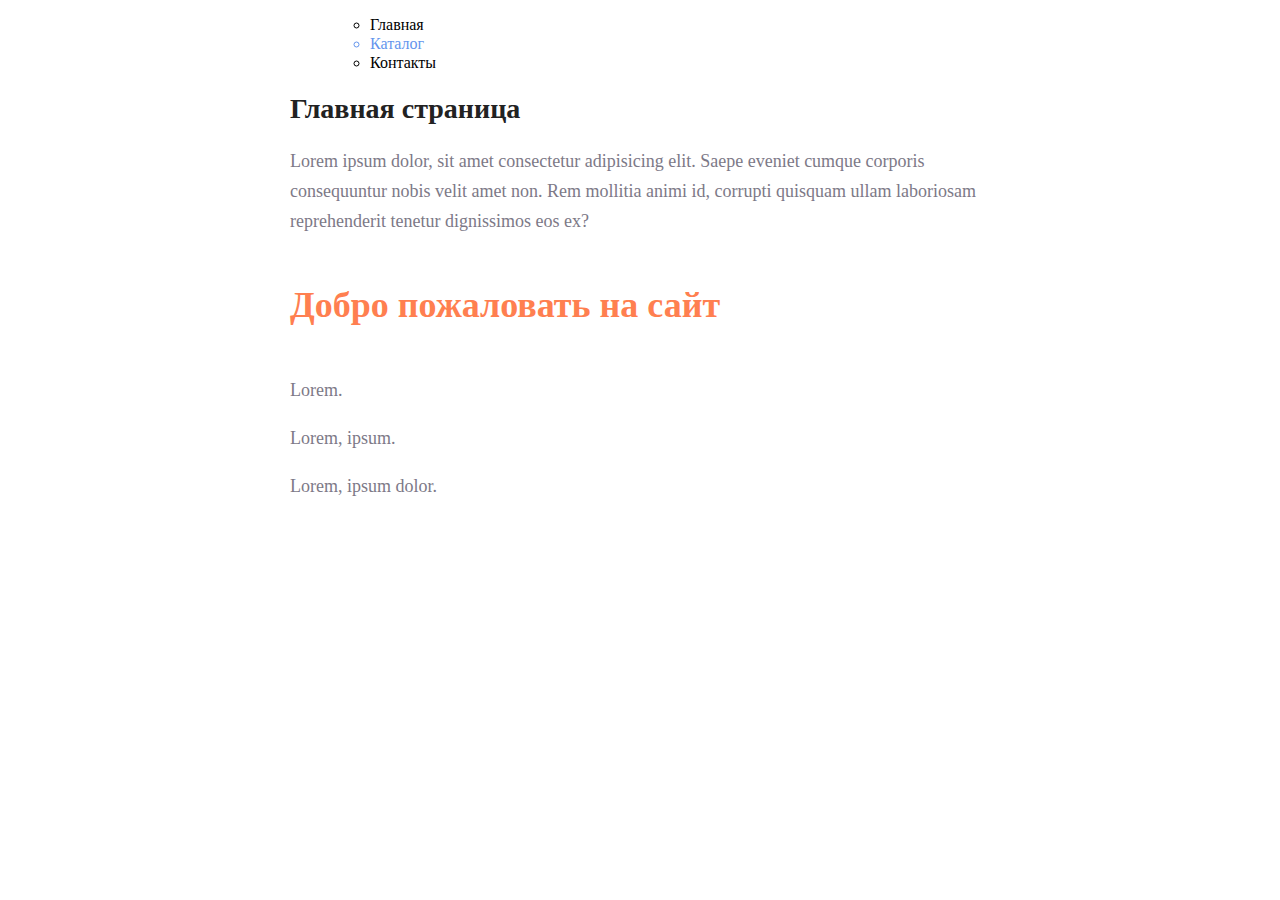
<file: dz_seminar2/index.html>
<!DOCTYPE html>
<html lang="en">

<head>
    <meta charset="UTF-8">
    <meta http-equiv="X-UA-Compatible" content="IE=edge">
    <meta name="viewport" content="width=device-width, initial-scale=1.0">
    <link rel="stylesheet" href="style2.css">
    <title>Мой далеко не первый сайт</title>
</head>

<body>
    <header>
        <menu>
            <ul>
                <Li>Главная</Li>
                <a class = "referenceBlue" href="catalog/catalog.html"><li>Каталог</Li></a>
                <Li>Контакты</li>
            </ul>
        </menu>
    </header>
    <h1 class="blackBold">Главная страница</h1>
    <P class="grayText">Lorem ipsum dolor, sit amet consectetur adipisicing elit. Saepe eveniet cumque corporis consequuntur nobis velit amet non. Rem mollitia animi id, corrupti quisquam ullam laboriosam reprehenderit tenetur dignissimos eos ex?</P>
    <h2 class="h2orange">Добро пожаловать на сайт</h2>
    <p class="grayText">Lorem.</p>
    <p class="grayText">Lorem, ipsum.</p>
    <p class="grayText">Lorem, ipsum dolor.</p>
</body>

</html>
</file>
<file: dz_seminar2/style2.css>
a {
  text-decoration: none;
}

.referenceBlue {
  color: cornflowerblue;
  font-size: 16px;
  line-height: 20px;
}

.blackBold {
  color: #222222;
  font-size: 28px;
  line-height: 36px;
  font-weight: bold;
}

.grayText {
  font-style: normal;
  font-weight: 300;
  font-size: 18px;
  line-height: 30px;
  color: #7D7987;
}

.h2orange {
  color: coral;
  font-style: normal;
  font-weight: 700;
  font-size: 36px;
  line-height: 80px;
}


body {
  width: 700px;
  margin: 0 auto 0 auto;
}

.wrapper .one,
.wrapper .two,
.wrapper .three {
  text-align: center;
  color: red;
}
</file>
